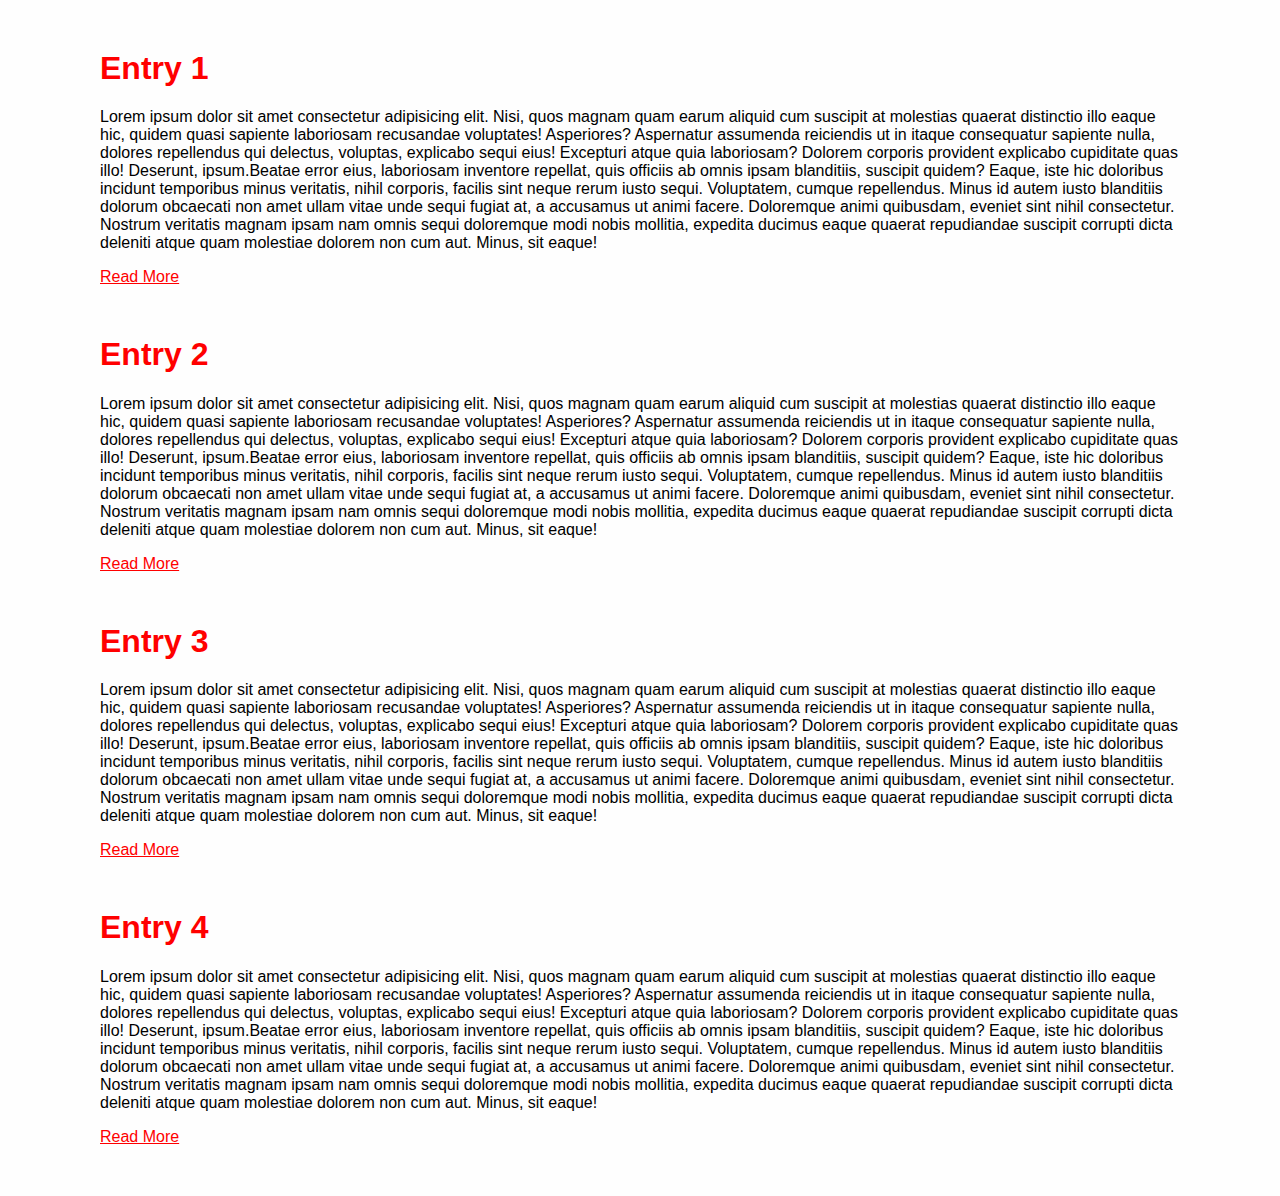
<file: blog.html>
<!DOCTYPE html>
<html lang="en">
<head>
    <meta charset="UTF-8">
    <meta name="viewport" content="width=device-width, initial-scale=1.0">
    <meta http-equiv="X-UA-Compatible" content="ie=edge">
    <title>Blog</title>
    <style>
        body {
            background-color: #fefefe;
            font-family: "Helvetica";
            margin: 50px 100px;
            font-size: 16px;
        }

        h1 {
            color: #ff0000;
            font-size: 2rem;
        }

        h2 {
            color: #aaaaaa;
            font-size: 1.5rem;
        }

        article {
            margin-bottom: 50px;
        }

        a, a:visited {
            color: #ff0000;

        }
    </style>
</head>
<body>
    <main>
        <article>
            <h1>Entry 1</h1>
            <p>Lorem ipsum dolor sit amet consectetur adipisicing elit. Nisi, quos magnam quam earum aliquid cum suscipit at molestias quaerat distinctio illo eaque hic, quidem quasi sapiente laboriosam recusandae voluptates! Asperiores? Aspernatur assumenda reiciendis ut in itaque consequatur sapiente nulla, dolores repellendus qui delectus, voluptas, explicabo sequi eius! Excepturi atque quia laboriosam? Dolorem corporis provident explicabo cupiditate quas illo! Deserunt, ipsum.Beatae error eius, laboriosam inventore repellat, quis officiis ab omnis ipsam blanditiis, suscipit quidem? Eaque, iste hic doloribus incidunt temporibus minus veritatis, nihil corporis, facilis sint neque rerum iusto sequi. Voluptatem, cumque repellendus. Minus id autem iusto blanditiis dolorum obcaecati non amet ullam vitae unde sequi fugiat at, a accusamus ut animi facere. Doloremque animi quibusdam, eveniet sint nihil consectetur.
            Nostrum veritatis magnam ipsam nam omnis sequi doloremque modi nobis mollitia, expedita ducimus eaque quaerat repudiandae suscipit corrupti dicta deleniti atque quam molestiae dolorem non cum aut. Minus, sit eaque!</p>
            <p><a href="">Read More</a></p>
        </article>
        <article>
            <h1>Entry 2</h1>
            <p>Lorem ipsum dolor sit amet consectetur adipisicing elit. Nisi, quos magnam quam earum aliquid cum suscipit at molestias quaerat distinctio illo eaque hic, quidem quasi sapiente laboriosam recusandae voluptates! Asperiores? Aspernatur assumenda reiciendis ut in itaque consequatur sapiente nulla, dolores repellendus qui delectus, voluptas, explicabo sequi eius! Excepturi atque quia laboriosam? Dolorem corporis provident explicabo cupiditate quas illo! Deserunt, ipsum.Beatae error eius, laboriosam inventore repellat, quis officiis ab omnis ipsam blanditiis, suscipit quidem? Eaque, iste hic doloribus incidunt temporibus minus veritatis, nihil corporis, facilis sint neque rerum iusto sequi. Voluptatem, cumque repellendus. Minus id autem iusto blanditiis dolorum obcaecati non amet ullam vitae unde sequi fugiat at, a accusamus ut animi facere. Doloremque animi quibusdam, eveniet sint nihil consectetur.
            Nostrum veritatis magnam ipsam nam omnis sequi doloremque modi nobis mollitia, expedita ducimus eaque quaerat repudiandae suscipit corrupti dicta deleniti atque quam molestiae dolorem non cum aut. Minus, sit eaque!</p>
            <p><a href="">Read More</a></p>
        </article>
        <article>
            <h1>Entry 3</h1>
            <p>Lorem ipsum dolor sit amet consectetur adipisicing elit. Nisi, quos magnam quam earum aliquid cum suscipit at molestias quaerat distinctio illo eaque hic, quidem quasi sapiente laboriosam recusandae voluptates! Asperiores? Aspernatur assumenda reiciendis ut in itaque consequatur sapiente nulla, dolores repellendus qui delectus, voluptas, explicabo sequi eius! Excepturi atque quia laboriosam? Dolorem corporis provident explicabo cupiditate quas illo! Deserunt, ipsum.Beatae error eius, laboriosam inventore repellat, quis officiis ab omnis ipsam blanditiis, suscipit quidem? Eaque, iste hic doloribus incidunt temporibus minus veritatis, nihil corporis, facilis sint neque rerum iusto sequi. Voluptatem, cumque repellendus. Minus id autem iusto blanditiis dolorum obcaecati non amet ullam vitae unde sequi fugiat at, a accusamus ut animi facere. Doloremque animi quibusdam, eveniet sint nihil consectetur.
            Nostrum veritatis magnam ipsam nam omnis sequi doloremque modi nobis mollitia, expedita ducimus eaque quaerat repudiandae suscipit corrupti dicta deleniti atque quam molestiae dolorem non cum aut. Minus, sit eaque!</p>
            <p><a href="">Read More</a></p>
        </article>
        <article>
            <h1>Entry 4</h1>
            <p>Lorem ipsum dolor sit amet consectetur adipisicing elit. Nisi, quos magnam quam earum aliquid cum suscipit at molestias quaerat distinctio illo eaque hic, quidem quasi sapiente laboriosam recusandae voluptates! Asperiores? Aspernatur assumenda reiciendis ut in itaque consequatur sapiente nulla, dolores repellendus qui delectus, voluptas, explicabo sequi eius! Excepturi atque quia laboriosam? Dolorem corporis provident explicabo cupiditate quas illo! Deserunt, ipsum.Beatae error eius, laboriosam inventore repellat, quis officiis ab omnis ipsam blanditiis, suscipit quidem? Eaque, iste hic doloribus incidunt temporibus minus veritatis, nihil corporis, facilis sint neque rerum iusto sequi. Voluptatem, cumque repellendus. Minus id autem iusto blanditiis dolorum obcaecati non amet ullam vitae unde sequi fugiat at, a accusamus ut animi facere. Doloremque animi quibusdam, eveniet sint nihil consectetur.
            Nostrum veritatis magnam ipsam nam omnis sequi doloremque modi nobis mollitia, expedita ducimus eaque quaerat repudiandae suscipit corrupti dicta deleniti atque quam molestiae dolorem non cum aut. Minus, sit eaque!</p>
            <p><a href="">Read More</a></p>
        </article>
    </main>
</body>
</html>
</file>
